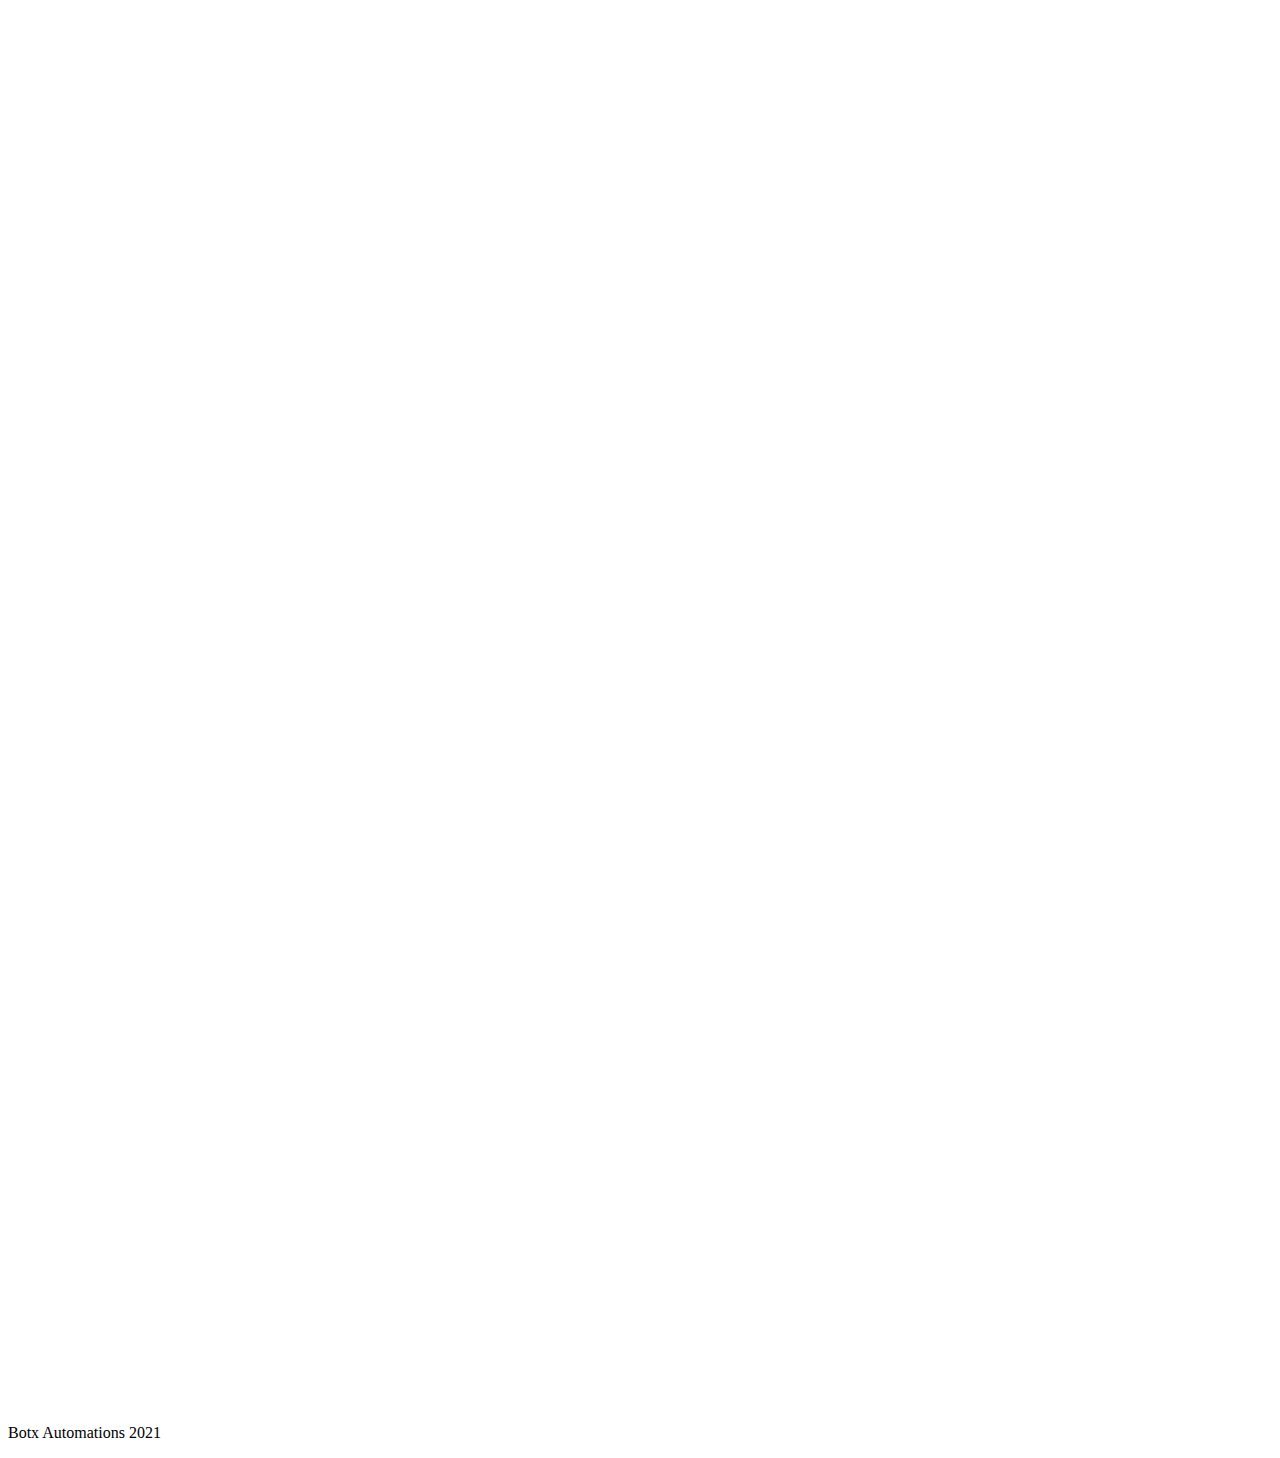
<file: regform.html>
<html lang="en">
<head>
    <meta charset="UTF-8">
    <meta http-equiv="X-UA-Compatible" content="IE=edge">
    <meta name="viewport" content="width=device-width, initial-scale=1.0">
    <title>Document</title>
    <link rel="stylesheet" href="regform.css">
</head>
<body>

    
    <iframe src="https://docs.google.com/forms/d/e/1FAIpQLSeNrIUHH6HKD_GiW2DVEFAOPFAvSdqeVJa5c2UPiufDprGZ8A/viewform?embedded=true" width="100%" height="1400" frameborder="0" marginheight="0" marginwidth="0">Loading…</iframe>
<p> Botx Automations 2021</p>

</body>
</html>
</file>
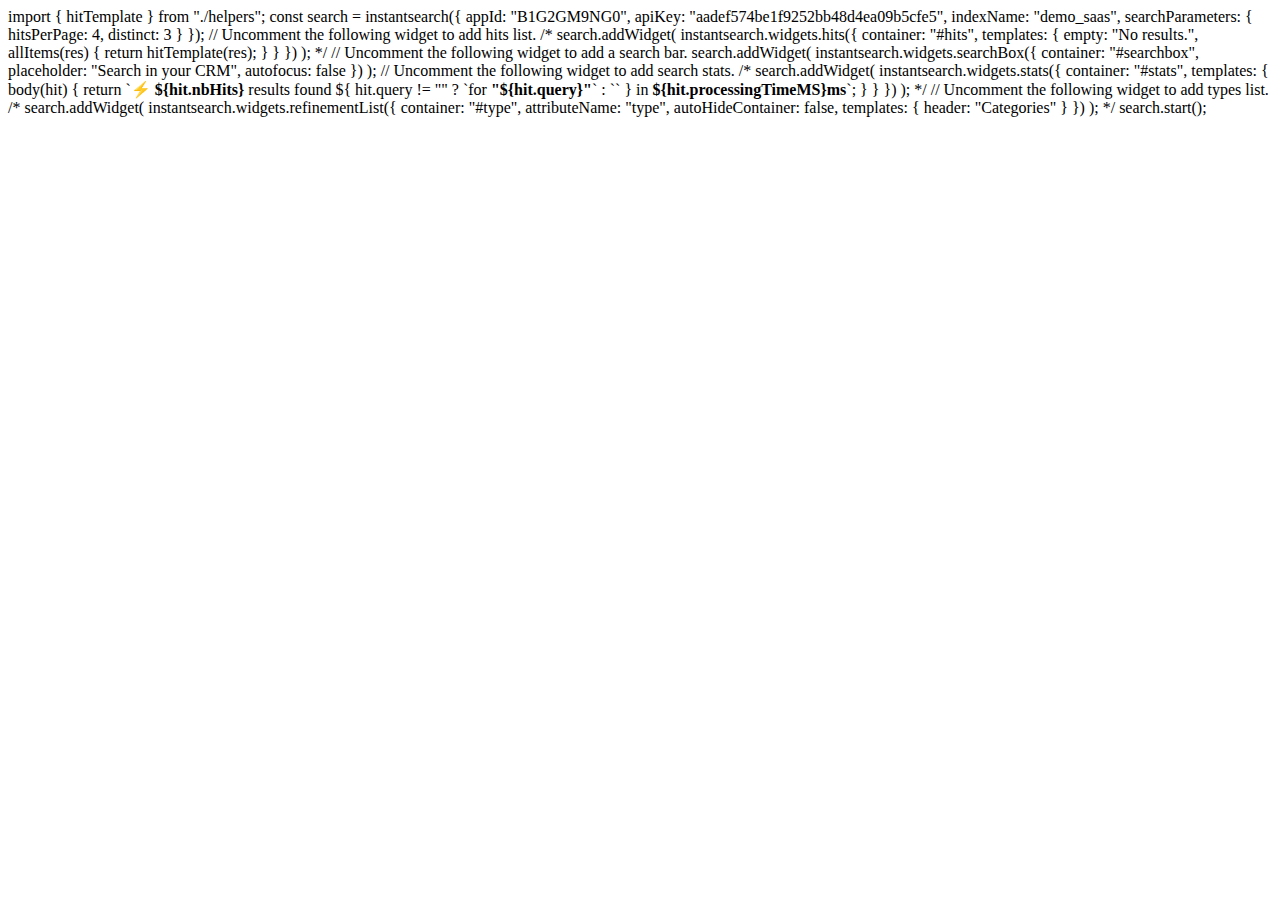
<file: search.html>
<html>

<head>

</head>
<body>

import { hitTemplate } from "./helpers";

const search = instantsearch({
  appId: "B1G2GM9NG0",
  apiKey: "aadef574be1f9252bb48d4ea09b5cfe5",
  indexName: "demo_saas",
  searchParameters: {
    hitsPerPage: 4,
    distinct: 3
  }
});

// Uncomment the following widget to add hits list.

/* search.addWidget(
  instantsearch.widgets.hits({
    container: "#hits",
    templates: {
      empty: "No results.",
      allItems(res) {
        return hitTemplate(res);
      }
    }
  })
); */

// Uncomment the following widget to add a search bar.

search.addWidget(
  instantsearch.widgets.searchBox({
    container: "#searchbox",
    placeholder: "Search in your CRM",
    autofocus: false
  })
); 

// Uncomment the following widget to add search stats.

/* search.addWidget(
  instantsearch.widgets.stats({
    container: "#stats",
    templates: {
      body(hit) {
        return `<span role="img" aria-label="emoji">⚡️</span> <strong>${hit.nbHits}</strong> results found ${
          hit.query != "" ? `for <strong>"${hit.query}"</strong>` : ``
        } in <strong>${hit.processingTimeMS}ms</strong>`;
      }
    }
  })
); */

// Uncomment the following widget to add types list.

/* search.addWidget(
  instantsearch.widgets.refinementList({
    container: "#type",
    attributeName: "type",
    autoHideContainer: false,
    templates: {
      header: "Categories"
    }
  })
); */

search.start();
</body>
</html>
</file>
<file: regform.css>
p{
  font-family: 'Crete Round', serif;
}
</file>
